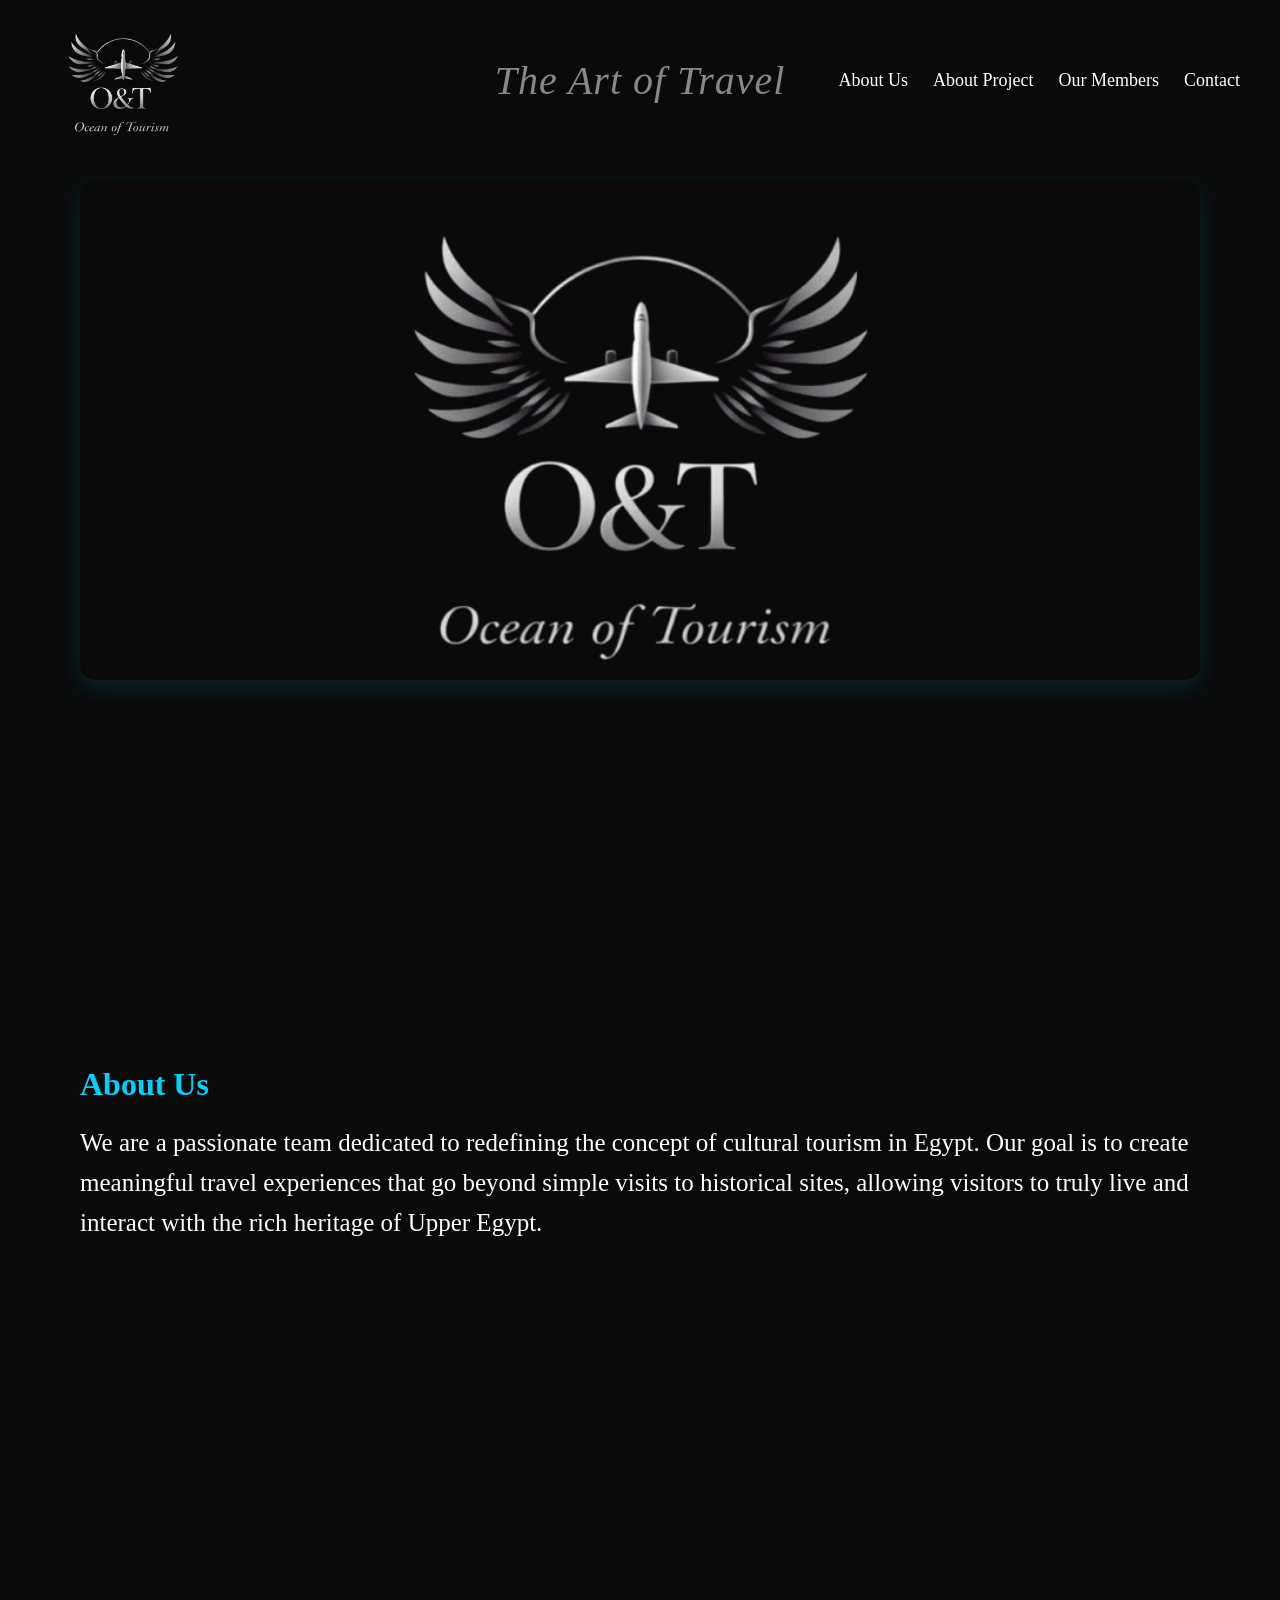
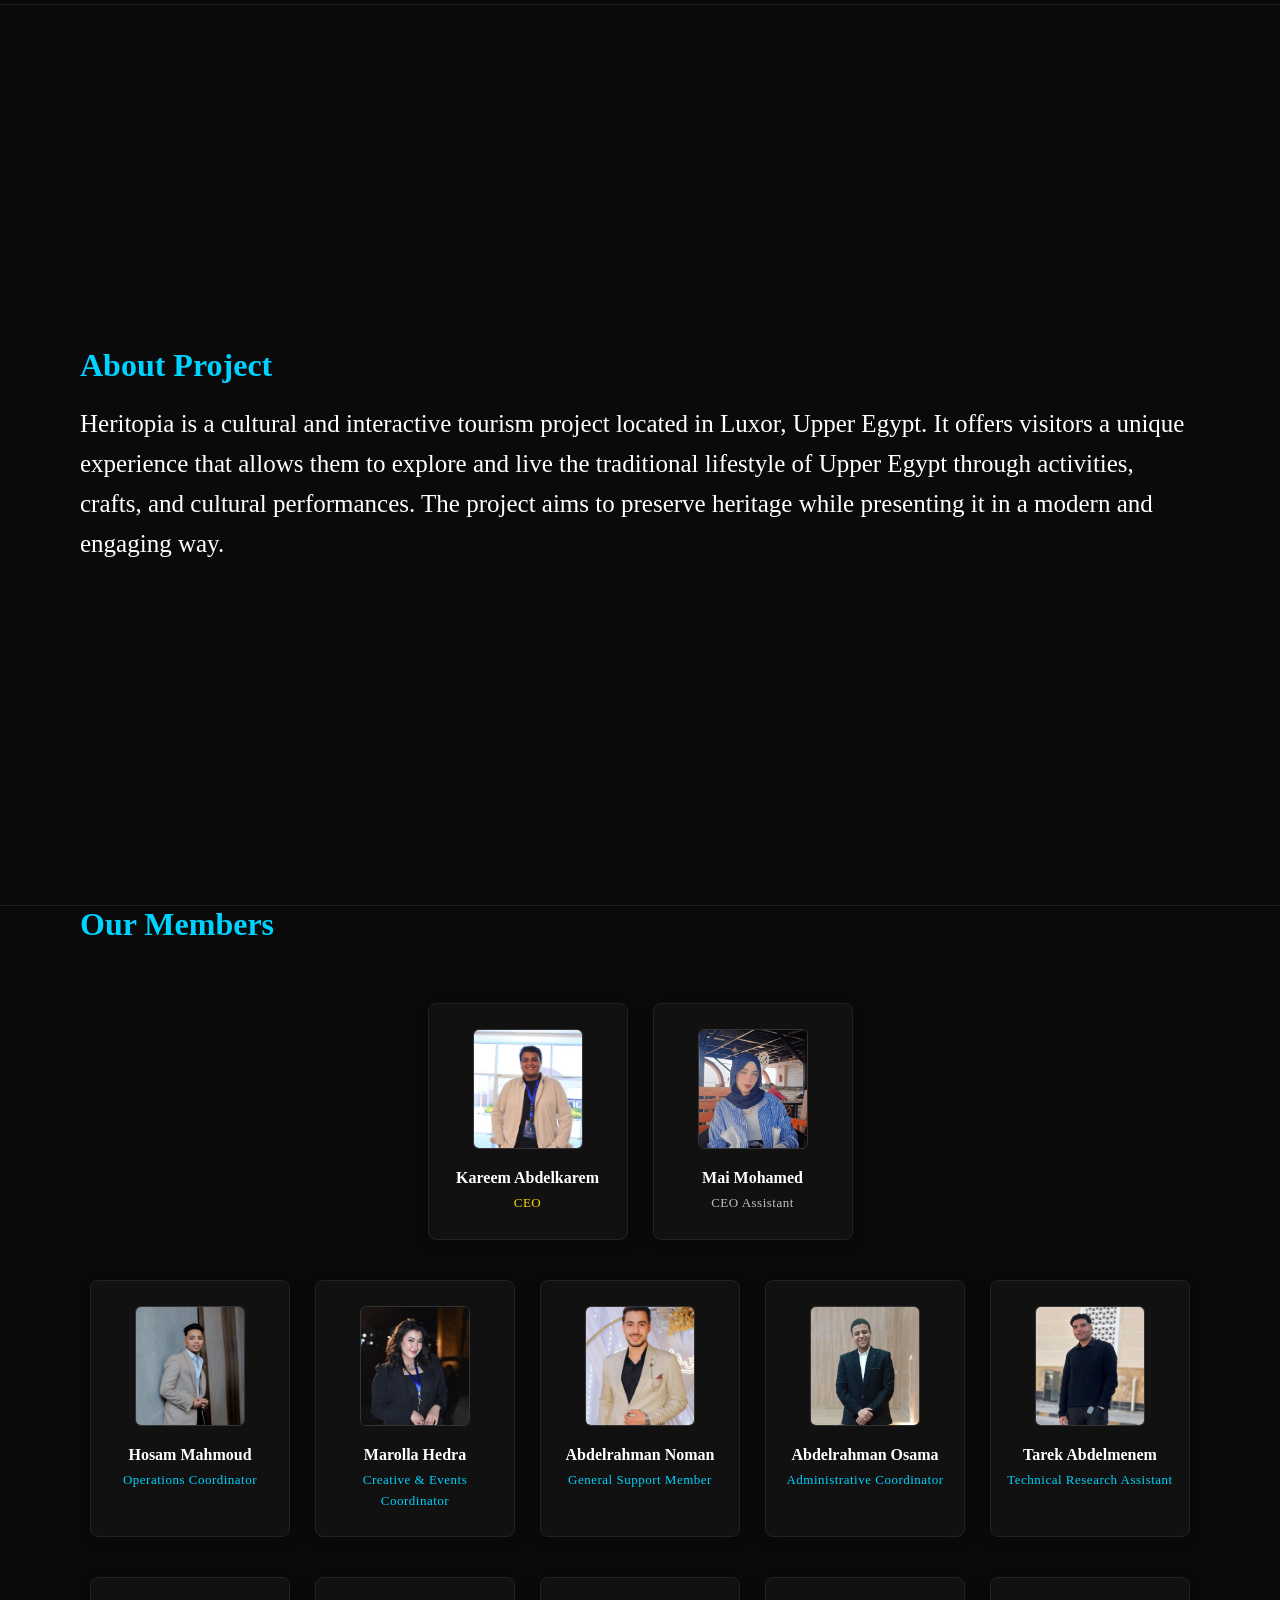
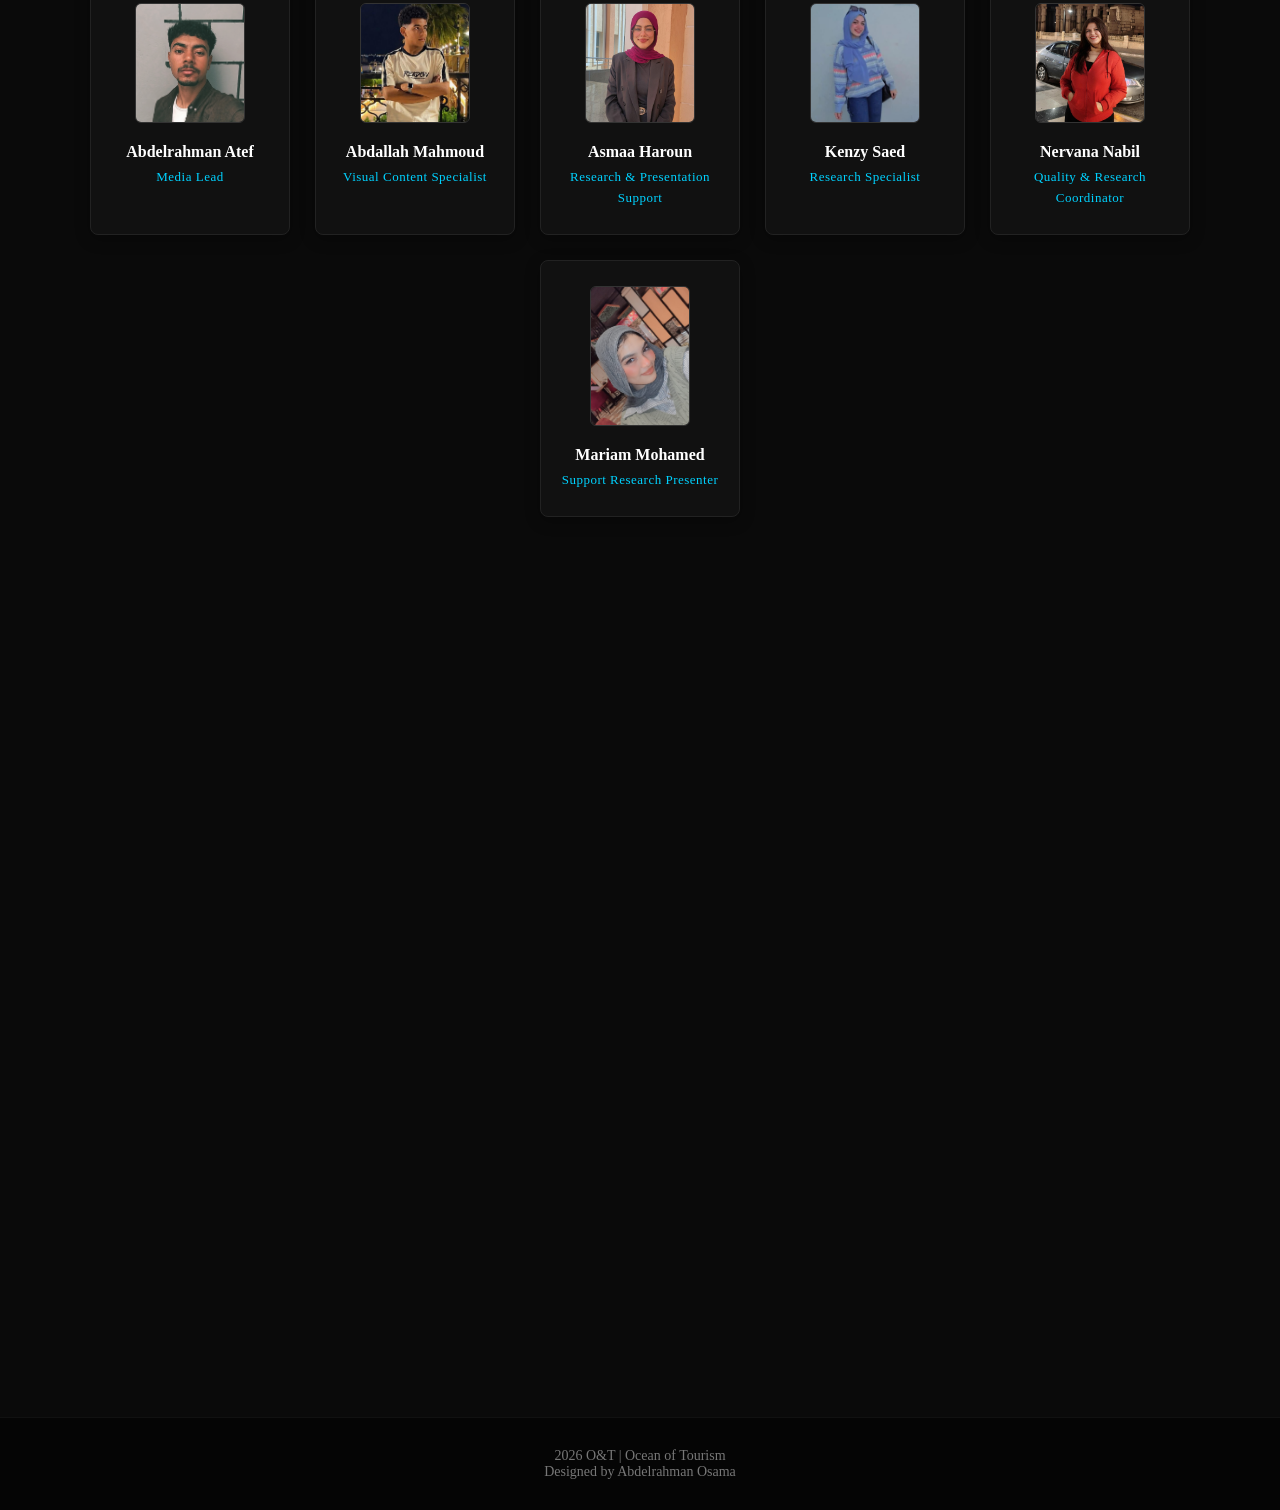
<file: index.html>
<!DOCTYPE html>
<html lang="en">
<head>
    <meta charset="UTF-8">
    <meta name="viewport" content="width=device-width, initial-scale=1.0">
    <title>O&T | Ocean of Tourism</title>
    <link rel="preconnect" href="https://fonts.googleapis.com">
<link rel="preconnect" href="https://fonts.gstatic.com" crossorigin>
<link href="https://fonts.googleapis.com/css2?family=Lobster&family=Open+Sans:ital,wght@0,300..800;1,300..800&family=Roboto:ital,wght@0,100..900;1,100..900&family=Work+Sans:ital,wght@0,100..900;1,100..900&display=swap" rel="stylesheet">
    <link rel="stylesheet" href="style.css">
</head>

<body>
    <script>
        if (new URLSearchParams(window.location.search).get('skipLoader') === 'true') {
            // هنا بنقول للمتصفح: اكتب ستايل فوراً يخفي شاشة التحميل تماماً وبأعلى أولوية
            // ⚠️ ملاحظة: لو شاشة التحميل عندك ليها ID أو كلاس تاني غير #loading-screen (اكتبه هنا)
            document.write('<style>#loading-screen, .loading-screen, #preloader { display: none !important; opacity: 0 !important; visibility: hidden !important; }</style>');
        }
    </script>

    <header class="navbar">
         <div class="logo">
            <img src=Logo.png alt="Logo">
        </div>
        <div class="slogan">
            <p>The Art of Travel</p>
        </div>
            <ul class="links">
            <li><a href="#about-us">About Us</a></li>
            <li><a href="#about-project">About Project</a></li>
            <li><a href="#members">Our Members</a></li>
            <li><a href="#contact">Contact</a></li>
        </ul>
       
    </header>
    <div class="hero-banner">
        <img src="Logo.png " alt="Logo">
    </div>

    <main>
        <section id="about-us" class="about-us scroll-anime">
            <h2>About Us</h2>
            <p>We are a passionate team dedicated to redefining the concept of cultural tourism in Egypt. Our goal is to create meaningful travel experiences that go beyond simple visits to historical sites, allowing visitors to truly live and interact with the rich heritage of Upper Egypt.</p>
        </section>
        <hr>
        <section id="about-project" class="about-project scroll-anime">
            <h2>About Project</h2>
            <p>Heritopia is a cultural and interactive tourism project located in Luxor, Upper Egypt. It offers visitors a unique experience that allows them to explore and live the traditional lifestyle of Upper Egypt through activities, crafts, and cultural performances. The project aims to preserve heritage while presenting it in a modern and engaging way.</p>
        </section>
        <hr>
       <section id="members" class="members scroll-anime">
    <h2>Our Members</h2>

    
    <div class="members-container">
        
        <div class="members-row">
           <a href="member-details.html?id=1" class="members-card scroll-anime style="transition-delay: 0s;">
             <img src="WhatsApp/Member 1.jpg" alt="Kareem">
                <h3>Kareem Abdelkarem</h3>
                <p style="color: gold;">CEO</p>
           </a>
        
          <a href="member-details.html?id=2" class="members-card scroll-anime style="transition-delay: 0s;">
                <img src="WhatsApp/Member 2.jpg" alt="Mai">
                <h3>Mai Mohamed</h3>
                <p style="color: silver;">CEO Assistant</p>
           </a>
            </div>
        <div class="members-row">
                      <a href="member-details.html?id=3" class="members-card scroll-anime style="transition-delay: 0s;">
                          <img src="WhatsApp/Member 3.jpg" alt="Hosam">
                <h3>Hosam Mahmoud</h3>
                <p>Operations Coordinator</p>
                      </a>
             <a href="member-details.html?id=4" class="members-card scroll-anime style="transition-delay: 0s;">
                   <img src="WhatsApp/Member 4.jpg" alt="Marolla">
                <h3>Marolla Hedra</h3>
                <p>Creative & Events Coordinator</p>
                </a>
                       <a href="member-details.html?id=5" class="members-card scroll-anime style="transition-delay: 0s;">
                          <img src="WhatsApp/Member 5.jpg" alt="Noman">
                <h3>Abdelrahman Noman</h3>
                <p>General Support Member</p>
                       </a>
                    <a href="member-details.html?id=6" class="members-card scroll-anime style="transition-delay: 0s;">
                         <img src="WhatsApp/Member 6.jpg" alt="Osama">
                <h3>Abdelrahman Osama</h3>
                <p>Administrative Coordinator</p>
                    </a>
                <a href="member-details.html?id=7" class="members-card scroll-anime style="transition-delay: 0s;">
                       <img src="WhatsApp/Member 7.jpg" alt="Tarek">
                <h3>Tarek Abdelmenem</h3>
                <p>Technical Research Assistant</p>
                </a>
        </div>
        <div class="members-row">
            <a href="member-details.html?id=8" class="members-card scroll-anime style="transition-delay: 0s;">
                <img src="WhatsApp/Member 8.jpg" alt="Atef">
                <h3>Abdelrahman Atef</h3>
                <p>Media Lead</p>
               </a>
            <a href="member-details.html?id=9" class="members-card scroll-anime style="transition-delay: 0s;">
                        <img src="WhatsApp/Member 9.jpg" alt="Abdallah">
                <h3>Abdallah Mahmoud</h3>
                <p>Visual Content Specialist</p>
            </a>
            <a href="member-details.html?id=10" class="members-card scroll-anime style="transition-delay: 0s;">
                      <img src="WhatsApp/Member 10.jpg" alt="Asmaa">
                <h3>Asmaa Haroun</h3>
                <p>Research & Presentation Support</p>
            </a>
             <a href="member-details.html?id=11" class="members-card scroll-anime style="transition-delay: 0s;">
                  <img src="WhatsApp/Member 11.jpg" alt="Kenzy">
                <h3>Kenzy Saed</h3>
                <p>Research Specialist</p>
             </a>
            <a href="member-details.html?id=12" class="members-card scroll-anime style="transition-delay: 0s;">
                <img src="WhatsApp/Member 12.jpg" alt="Nervana">
                <h3>Nervana Nabil</h3>
                <p>Quality & Research Coordinator</p>
            </a>
               <a href="member-details.html?id=13" class="members-card scroll-anime style="transition-delay: 0s;">
                <img src="WhatsApp/Member 13.jpeg" alt="Mariam" style="width: 100px; height: 140px; object-fit: cover;">
                <h3>Mariam Mohamed</h3>
                <p>Support Research Presenter</p>
               </a>
        </div>
    </div>
</section>


        <section id="contact" class="contact scroll-anime" id="contact ">
            <h2>Contact Us</h2>
            <p>Follow our news and contact us through our official social media pages:</p>
            <div class="social-buttons-container">
                            <a href="https://www.facebook.com/share/18vnSiyBaE" target="_blank" class="social-btn facebook-btn">Visit our Facebook Page</a>
             <a href="https://www.instagram.com/oceanoftourism?igsh=MXZmZXA3ZDI0Z2Zrcw==" target="_blank" class="social-btn instagram-btn">Visit our Instagram Page</a>
             <a href="https://vm.tiktok.com/ZS9jyLBB3Temv-62pYU/" target="_blank" class="social-btn tiktok-btn">Visit our TikTok Page</a>
        </section>
            </div>
        <script>
            const links = document.querySelectorAll('.links a');
            links.forEach(link => {
                link.addEventListener('click', function (e) {
                    e.preventDefault();
                    const targetId = this.getAttribute('href');
                    const targetSection = document.querySelector(targetId);

                    if (targetSection) {
                        targetSection.scrollIntoView({
                            behavior: 'smooth',
                            block: 'start'
                        });
                    }
                });
            });
        </script>
    </main>
    <div id="preloader">
        <div class="loader-content">
            <div id="precentage">0%</div>
            <div class="progress-bar">
                <div class="progress-fill"></div>
            </div>
        </div>
    </div>
    <style>
        #preloader {
            position: fixed;
            top: 0;
            left: 0;
            width: 100%;
            height: 100%;
            background-color: #121212;
            display: flex;
            justify-content: center;
            align-items: center;
            z-index: 99999;
            transition: opacity 0.4s ease, visibility 0.4s ease;
            font-family: 'Segoe UI', Tahoma, Geneva, Verdana, sans-serif;
        }

        .loader-content {
            text-align: center;
        }
        #precentage {
            font-size: 3.5rem;
            font-weight: 800;
            color: #00d2ff;
            margin-bottom: 15px;
            letter-spacing: 2px;
        }
        .progress-bar {
            width: 250px;
            height: 4px;
            background-color: #222;
            border-radius: 10px;
            overflow: hidden;
            box-shadow: 0 0 10px rgba(0, 0, 0, 0.5);
        }
        .progress-fill {
            width: 0%;
            height: 100%;
            background: linear-gradient(90deg, #00d2ff, #00d2ff);
            box-shadow: 0 0 12px #00d2ff;
            transition: width 0.05s linear;
        }
        .preload-finish {
            opacity: 0 !important;
            visibility: hidden !important;
            pointer-events: none !important;
        }
    </style>
    <script>
        document.addEventListener("DOMContentLoaded", () => {
            let count = 0;
            const precentageElement = document.getElementById('precentage');
            const progressFill = document.querySelector('.progress-fill');
            const preloader = document.getElementById('preloader')

            const loaderInterval = setInterval(() => {
                if (count < 100) {
                    count++;
                    precentageElement.innerText = count + '%'
                    progressFill.style.width = count + '%'
                } else {
                    clearInterval(loaderInterval);

                    setTimeout(() => {
                        preloader.classList.add('preload-finish');
                    }, 400)
                }
            }, 15)
        })
    </script>



<footer>
    <p> 2026 O&T | Ocean of Tourism</p> 
     <p class="credits">Designed by Abdelrahman Osama</p>
</footer>


<script>
    document.addEventListener("DOMContentLoaded", () => {
        const observer = new IntersectionObserver((entries) => {
            entries.forEach((entry) => {
                if (entry.isIntersecting) {
                    entry.target.classList.add('show');
                }
            });
        }, {
            threshold: 0.15
        });

        const hiddenElements = document.querySelectorAll('.scroll-anime');
        hiddenElements.forEach((el) => observer.observe(el));
    });
</script>

<script>
const urlParams = new URLSearchParams(window.location.search);
if (urlParams.get('skipLoader') === 'true') {
    const loader = document.getElementById('loading-screen');
    if (loader) {
        loader.style.display = 'none'
    }
}
if (history.scrollRestoration) {
    history.scrollRestoration = 'manual';
}
window.scrollTo(0, 0);

document.addEventListener("DOMContentLoaded", () => {
    const observer = new IntersectionObserver((entries) => {
        entries.forEach((entry) => {
            if (entry.isIntersecting) {
                entry.target.classList.add('show')
            }
        });
    }, {
        threshold: 0.15
    });
    const hiddenElements = document.querySelectorAll('scroll-anime')
    hiddenElements.forEach((el) => observer.observe(el))
})
</script>
</body>
</html>
</body>
</html>
</file>
<file: style.css>
html {
    scroll-behavior: smooth;
}
*{
margin: 0;
padding: 0;
box-sizing: border-box;
}

body{
    font-family: 'Lobster' sans-serif;
    background-color: #0a0a0a
}
.navbar{
    display: flex;
    justify-content: space-between;
    align-items: center;
    padding: 20px 40px;
   position: relative;
}
.navbar p {
    color: #888888;         
    font-size: 40px;         
    font-style: italic;      
    letter-spacing: 1px;    
    font-weight: 500;
    position: absolute;
    left: 50%;
    top: 50%;
    transform: translate(-50%, -50%);
}

.logo img{
    height: 120px;
    width: auto;
    display: block;
}
ul.links{
    list-style: none;
    display: flex;
    gap: 25px;
}
ul.links a {
    transition: color 0.3 ease, text-shadow 0.3s ease;
}
ul.links a:hover {
    color: #00d2ff;
   text-shadow: 0 0 10px rgba(0, 210, 255, 0.5) ;
}
a{
    text-decoration: none ;
    color: white;
    font-size: 18px;
    cursor: pointer;
}

section {
 min-height: 100vh;
display: flex;
flex-direction: column;
justify-content: center;
padding: 0 40px;
color: white;
max-width: 1200px;
margin: 0 auto;}

section h2 {
    font-size: 32px;
    margin-bottom: 20px;
    color: #00d2ff;
}

section p {
    font-size: 25px;
    line-height: 1.6;
}

hr {
    border: 0;
    height: 1px;
    background: #222;
}

.contact-section p {
    color: #ffffff;
    font-size: 1.2rem;
    margin-bottom: 20px;
}

.social-buttons-container {
    display: flex;
    flex-direction: column;
    gap: 15px;
    max-width: 650px;
    width: 100%;
}

.social-btn {
    display: block;
    width: 100%;
    padding: 14px 20px;
    text-align: left;
    box-sizing: border-box;
    color: white;
    text-decoration: none;
    font-weight: 600;
    font-size: 1.05rem;
    border-radius: 8px;
    transition: transform 0.2 ease, filter 0.2 ease;
}

.social-btn:hover {
    transform: translateY(-2px);
    filter: brightness(1.15);
}

.facebook-btn {
    background-color: #1877f2;
}

.instagram-btn {
    background: linear-gradient(45deg, #f09433 0%, #e6683c 25%, #dc2743 50%, #cc2366 75%, #bc1888 100%);

}

.tiktok-btn {
    background-color: #010101;
    border: 1px solid #25f4ee;
}
.members-container {
    display: flex;
 flex-direction: column;
 gap: 40px;
 margin-top: 40px;
}

.members-row {
    display: flex;
    justify-content: center;
    gap: 25px;
    flex-wrap: wrap;
}

.members-card {
    background-color: #111111;
    padding: 25px 15px;
    border-radius: 8px;
    text-align: center;
    width: 200px;
    border-top: 4px solid #00d2ff;
    border: 1px solid #222;
    box-shadow: 0 4px 15px rgba(0, 0, 0, 0.3);
    transition: 0.3s ease;
}

.members-card:hover {
    transform: translateY(-8px);
    border-color: #00d2ff;
    box-shadow: 0 8px 25px rgba(0, 210, 255, 0.2);

}

.members-card img {
    width: 110px;
    height: 120px;
    border-radius: 6px;
    object-fit: cover;
    margin-bottom: 15px;
    border: 1px solid #333;
}

.members-card h3 {
    font-size: 16px;
    font-weight: 600;
    margin-bottom: 6px;
    color: white;
}

.members-card p {
    font-size: 13px;
    color: #00d2ff;
    font-weight: 500;
    letter-spacing: 0.5px;
}

@media (max-width: 768px) {
    section h2 {
        font-size: 26px;
    }
    section p {
        font-size: 16px;
    }
    section {
        padding: 0 20px;
    }
    .slogan {
        display: none;
    }
}

@media (max-width: 480px) {
    .navbar {
        flex-direction: column;
        gap: 15px;
        padding: 15px 10px;
    }
    ul {
        gap: 12px;
        padding-right: 0;
        justify-content: center;
    }
    ul a {
        font-size: 14px;
    }
    section h2 {
        font-size: 22px;
        margin-bottom: 12px;
    }
    .members-card {
        width: 100%;
        max-width: 280px;
    }
}

footer {
    background-color: #050505;
    padding: 30px 20px;
    border-top: 1px solid #111;
    text-align: center;
    color: #777777;
    font-size: 14px;
}

.footer-content p {
    margin: 5px 0;
    letter-spacing: 0.5px;
}
.footer-content .credits {
    font-size: 13px;
    color: #555;
}
@media (max-width: 480px) {
    footer{
        font-size: 12px;
        padding: 20px 10px;
    }
}

.hero-banner {
    max-width: 1200px;
    margin: 20px auto;
    padding: 0 40px;
    box-sizing: border-box;
}

.hero-banner img {
    width: 100%;
    height: auto;
    max-height: 500px;
    object-fit: contain;
    border-radius: 15px;
    box-shadow: 0 8px 25px rgba(0, 210, 255, 0.15);
}

@media (max-width: 768px) {
    .hero-banner {
        padding: 0 20px;
    }
    .hero-banner img {
        height: 300px;
    }
}

@media (max-width: 480px) {
    .hero-banner img {
        height: 200px;
        border-radius: 8px;
    }
}

        .scroll-anime {
    opacity: 0;
    transform: translateY(40px); /* العنصر بيكون نازل لتحت ومستخفي */
    transition: opacity 0.8s ease-out, transform 0.8s ease-out;
}

/* الكلاس اللي هيتضاف بالجافا سكريبت أول ما تعمل سكرول */
.scroll-anime.show {
    opacity: 1;
    transform: translateY(0); /* بيرجع لمكانه الطبيعي ويظهر */
}
</file>
